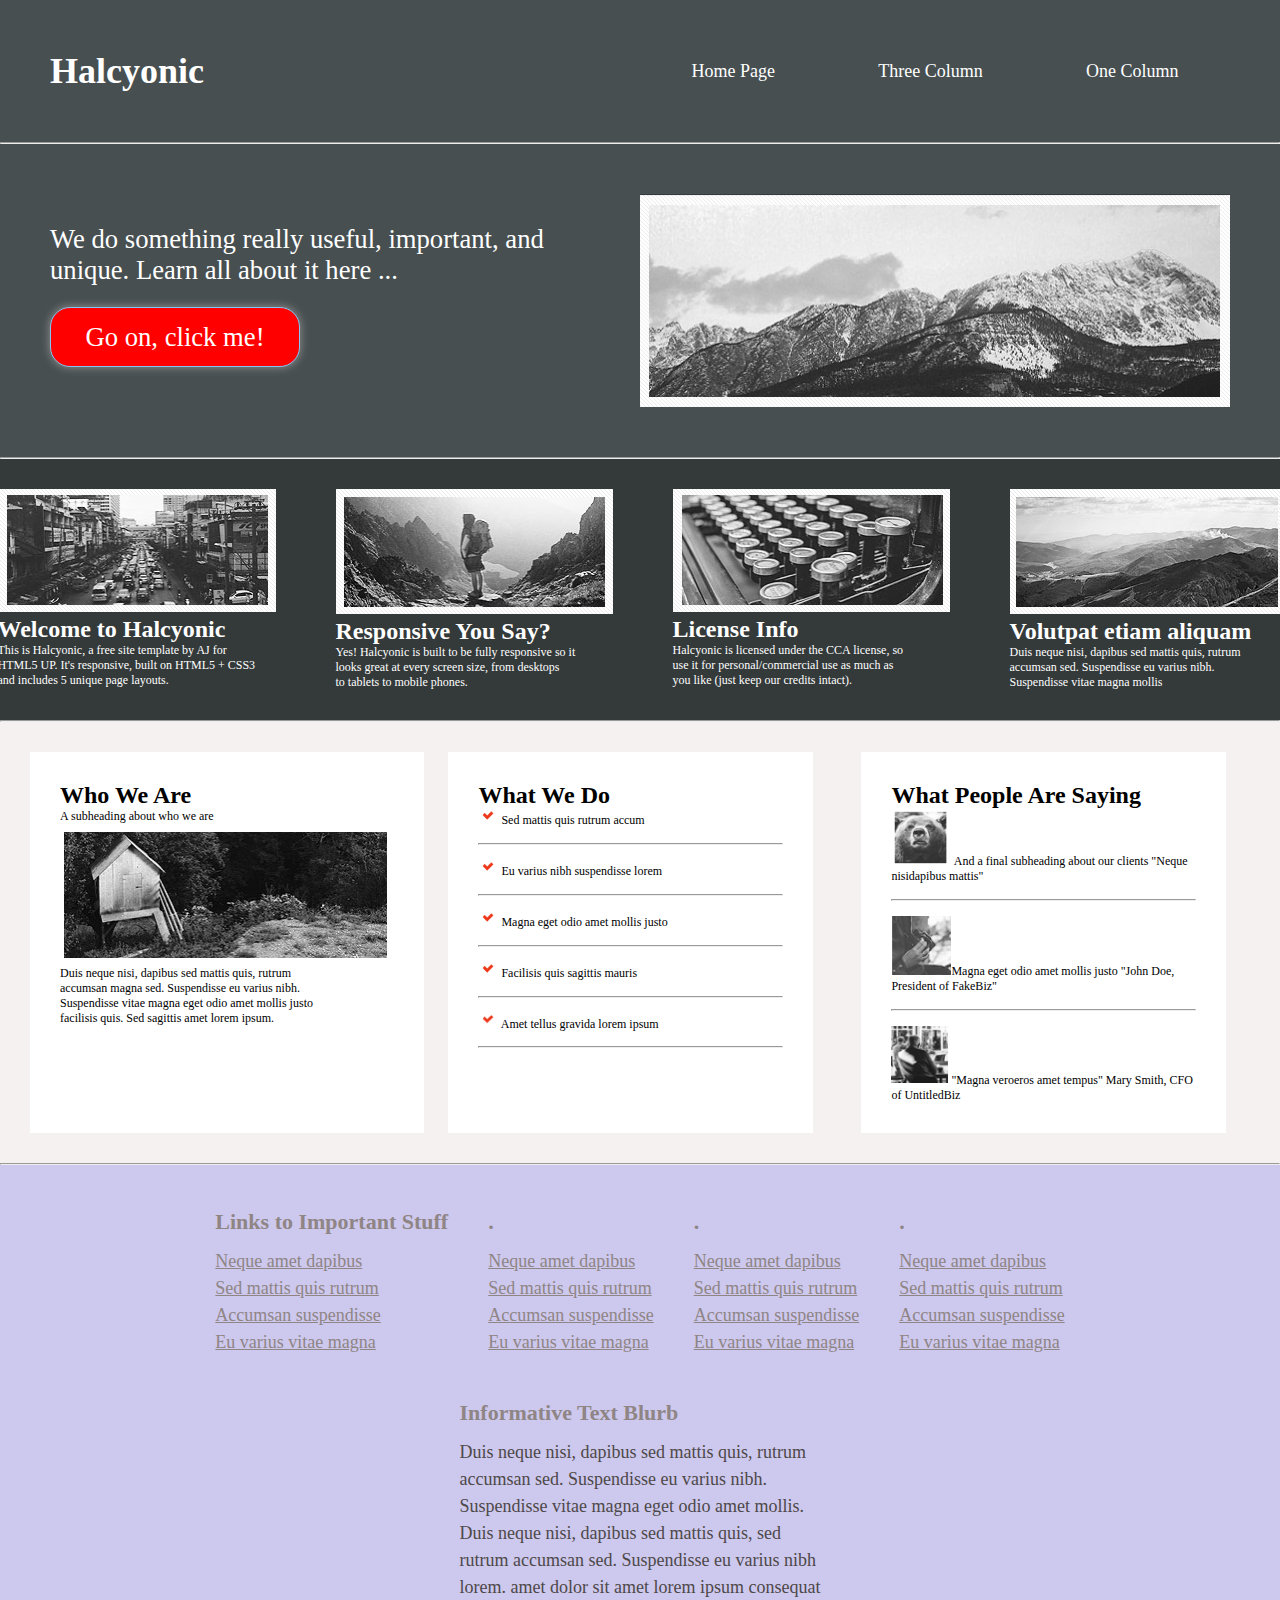
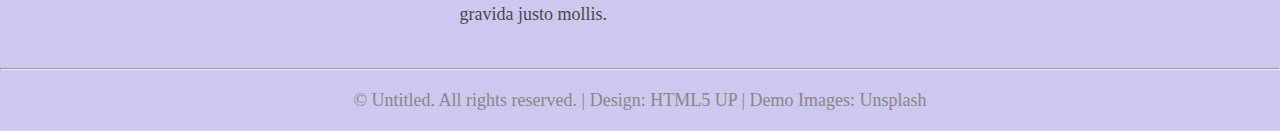
<file: index.html>
<!DOCTYPE html>
<html lang="en">
<head>
    <meta charset="UTF-8">
    <meta http-equiv="X-UA-Compatible" content="IE=edge">
    <meta name="viewport" content="width=device-width, initial-scale=1.0">
    <title>Pagina Web Parcial </title>
    <link rel="stylesheet" href="style.css">
 
</head>
<body>
    <div class="ContenedorParteUno">
        <header>
            <div class="ItemsParteUno">
                <h1>Halcyonic </h1>
            </div>
            <nav>
                <a href="">Home Page</a>
                <a href="TheereColumn.html">Three Column</a>
                <a href="OneColumn.html">One Column</a>
            </nav>
        </header>
        <hr>
        <header>
            <div class="ItemsParteUnoDos">
                <p>We do something really useful, important, and  </p>
                <p>unique. Learn all about it here ...</p>    

                <br>

                <div id="button-header">
                    <button id="boton-click-me">Go on, click me!</button>
                </div>
            </div>
            <nav>
                <img src="imagenPrincipal.PNG" width="600" alt="">
            </nav>
        </header>
    </div>
    <hr>

    <div class="ContenedorParteDos">
        <div class="ItemsParteDos">
            <img src="imagen1menu.PNG" alt="imagen1menu">
            <h1>Welcome to Halcyonic</h1>
            <p>This is Halcyonic, a free site template by AJ for</p>
            <p>HTML5 UP. It's responsive, built on HTML5 + CSS3</p>
            <p>and includes 5 unique page layouts.</p>
        </div>
        <div class="ItemsParteDos">
            <img src="imagen2menu.PNG" alt="imagen2menu">
            <h1>Responsive You Say?</h1>
            <p>Yes! Halcyonic is built to be fully responsive so it</p>
            <p>looks great at every screen size, from desktops</p>
            <p>to tablets to mobile phones.</p>
        </div>
        <div class="ItemsParteDos">
            <img src="imagen3menu.PNG" alt="imagen3menu">
            <h1>License Info</h1>
            <p>Halcyonic is licensed under the CCA license, so</p>
            <p>use it for personal/commercial use as much as</p>
            <p>you like (just keep our credits intact).</p>
        </div>
        <div class="ItemsParteDos">
            <img src="imagen4menu.PNG" alt="imagen4menu">
            <h1>Volutpat etiam aliquam</h1>
            <p>Duis neque nisi, dapibus sed mattis quis, rutrum</p>
            <p>accumsan sed. Suspendisse eu varius nibh.</p>
            <p>Suspendisse vitae magna mollis</p>
        </div>
    </div>
    <hr>
    <div class="ContenedorParteTres">
        <div class="ItemsParteTres">
            <h1>Who We Are</h1>
            <p>A subheading about who we are</p>
            <img src="imagenInferior.PNG" alt="imagenInferior">
            <p>Duis neque nisi, dapibus sed mattis quis, rutrum</p>
            <p>accumsan magna sed. Suspendisse eu varius nibh.</p>
            <p>Suspendisse vitae magna eget odio amet mollis justo</p>
            <p>facilisis quis. Sed sagittis amet lorem ipsum.</p>
        </div>
   
        <div class="ItemsParteTres">
            <h1>What We Do</h1>
            <ul class="Lista_Tilde">
                <ol> <img src="tildeRojo.PNG" width="20px" alt=""> Sed mattis quis rutrum accum</ol>
                <br>
                <hr>
                <br>
                <ol> <img src="tildeRojo.PNG" width="20px" alt=""> Eu varius nibh suspendisse lorem</ol>
                <br>
                <hr>
                <br>
                <ol> <img src="tildeRojo.PNG" width =20px alt=""> Magna eget odio amet mollis justo</ol>
                <br>
                <hr>
                <br>
                <ol> <img src="tildeRojo.PNG" width="20px" alt=""> Facilisis quis sagittis mauris</ol>
                <br>
                <hr>
                <br>
                <ol> <img src="tildeRojo.PNG" width="20px" alt=""> Amet tellus gravida lorem ipsum</ol>
                <br>
                <hr>
                <br>
            </ul>
        </div>
        <div class="ItemsParteTres">
            <h1>What People Are Saying</h1>
            <ul class="Lista_Imagenes">
                <ol> <img src="oso.PNG" width="60px" alt=""> And a final subheading about our clients "Neque nisidapibus mattis"</ol>
                <br>
                <hr>
                <br>
                <ol> <img src="camara.PNG" width="60px" alt="">Magna eget odio amet mollis justo "John Doe, President of FakeBiz"</ol>
                <br>
                <hr>
                <br>
                <ol> <img src="señor.PNG" width =60px alt="">"Magna veroeros amet tempus" Mary Smith, CFO of UntitledBiz </ol>
            </ul>
        </div>
    </div>
    <hr>

<footer>
    <section class=" SelectorFooter">
      <div class="SelectorFooterDiv"> 
        <h2 class="Titulo">Links to Important Stuff</h2>
        <ul>
          <li><a href="#">Neque amet dapibus</a></li>
          <li><a href="#">Sed mattis quis rutrum</a></li>
          <li><a href="#">Accumsan suspendisse</a></li>
          <li><a href="#">Eu varius vitae magna</a></li>
        </ul>
      </div>
      <div class="SelectorFooterDiv">
        <h2 class="Titulo">.</h2>
        <ul>
            <li><a href="#">Neque amet dapibus</a></li>
            <li><a href="#">Sed mattis quis rutrum</a></li>
            <li><a href="#">Accumsan suspendisse</a></li>
            <li><a href="#">Eu varius vitae magna</a></li>
        </ul>
      </div>

      <div class="SelectorFooterDiv">
        <h2 class="Titulo">.</h2>
        <ul>
            <li><a href="#">Neque amet dapibus</a></li>
            <li><a href="#">Sed mattis quis rutrum</a></li>
            <li><a href="#">Accumsan suspendisse</a></li>
            <li><a href="#">Eu varius vitae magna</a></li>
        </ul>
      </div>

      <div class="SelectorFooterDiv">
        <h2 class="Titulo">.</h2>
        <ul>
            <li><a href="#">Neque amet dapibus</a></li>
            <li><a href="#">Sed mattis quis rutrum</a></li>
            <li><a href="#">Accumsan suspendisse</a></li>
            <li><a href="#">Eu varius vitae magna</a></li>
        </ul>
      </div>
      <div class="SelectorFooterDiv">
        <h2 class="Titulo">Informative Text Blurb</h2>
        <p>Duis neque nisi, dapibus sed mattis quis, rutrum </p>
        <p>accumsan sed. Suspendisse eu varius nibh.</p>
        <p>Suspendisse vitae magna eget odio amet mollis.</p>
        <p>Duis neque nisi, dapibus sed mattis quis, sed</p>
        <p>rutrum accumsan sed. Suspendisse eu varius nibh</p>
        <p>lorem. amet dolor sit amet lorem ipsum consequat</p>
        <p>gravida justo mollis.</p>
      </div>
 </section>
 <hr>
    <section class="ParteInferior">
      <ul class="ParteInferiorLista">
        <li>&copy; Untitled. All rights reserved. | Design: HTML5 UP | Demo Images: Unsplash</li>
      </ul>
    </section>       
</body>
</html>
</file>
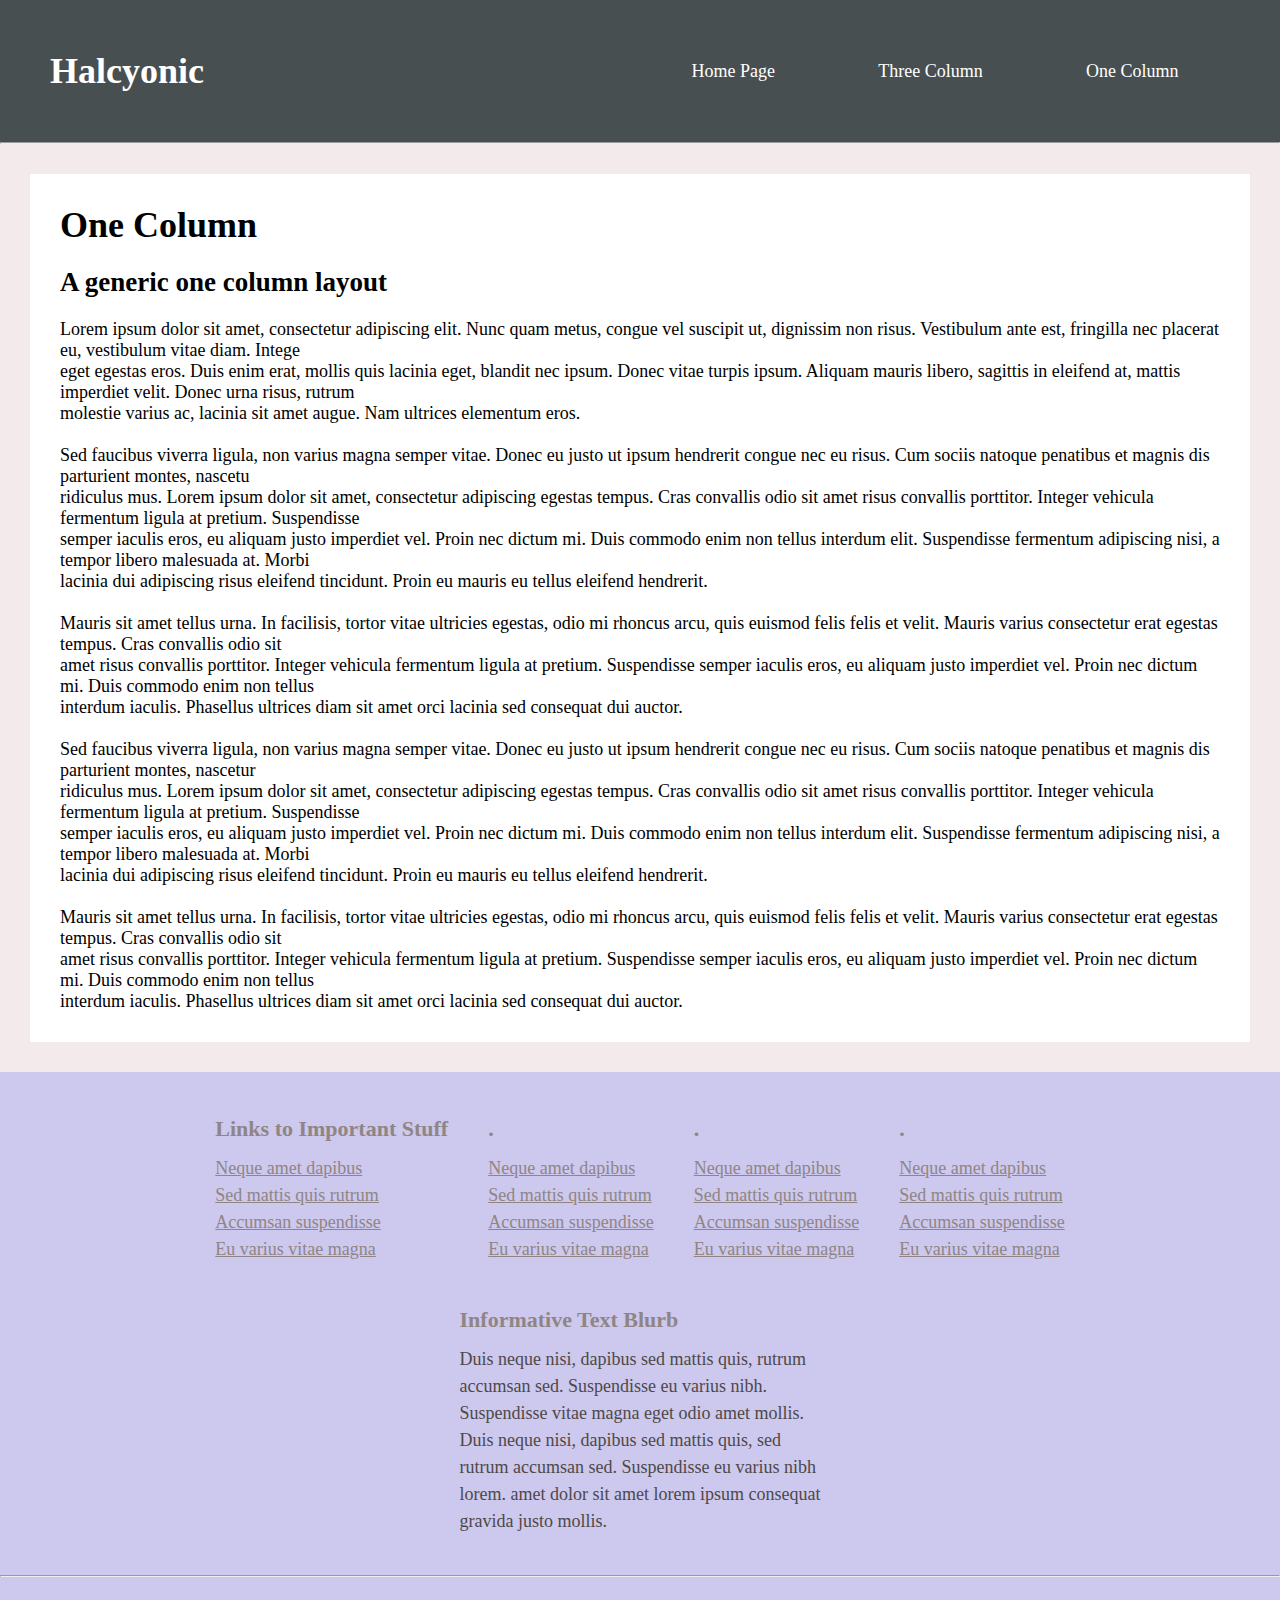
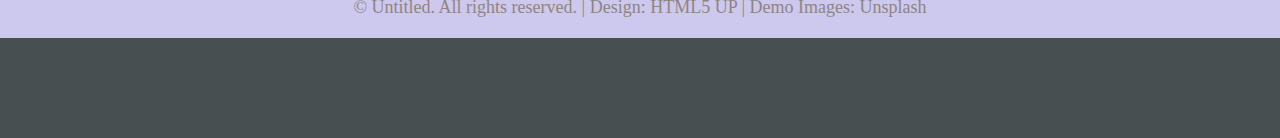
<file: OneColumn.html>
<!DOCTYPE html>
<html lang="en">
<head>
    <meta charset="UTF-8">
    <meta http-equiv="X-UA-Compatible" content="IE=edge">
    <meta name="viewport" content="width=device-width, initial-scale=1.0">
    <title>OneColumn</title>
    <link rel="stylesheet" href="OneColumnsStyle.css">
</head>
<body>
    <div class="Contenedor">
        <header >
            <div class="ContenedorUno">
                <h1>Halcyonic</h1>
            </div>
            <nav>
                <a href="index.html">Home Page</a>
                <a href="TheereColumn.html">Three Column</a>
                <a href="OneColumn.html">One Column</a>
            </nav>
        </header>
        <hr>
       
            <div class ="ContenedorDos" >
                <div class="ItemsContenedorDos">
                    <h1>One Column</h1>
                    <br>
                    <h2>A generic one column layout</h2>
                    <br>
                    <p>Lorem ipsum dolor sit amet, consectetur adipiscing elit. Nunc quam metus, congue vel suscipit ut, dignissim non risus. Vestibulum ante est, fringilla nec placerat eu, vestibulum vitae diam. Intege</p>
                    <p>eget egestas eros. Duis enim erat, mollis quis lacinia eget, blandit nec ipsum. Donec vitae turpis ipsum. Aliquam mauris libero, sagittis in eleifend at, mattis imperdiet velit. Donec urna risus, rutrum</p>
                    <p>molestie varius ac, lacinia sit amet augue. Nam ultrices elementum eros.</p>
                    <br>
                    <p>Sed faucibus viverra ligula, non varius magna semper vitae. Donec eu justo ut ipsum hendrerit congue nec eu risus. Cum sociis natoque penatibus et magnis dis parturient montes, nascetu</p>
                    <p>ridiculus mus. Lorem ipsum dolor sit amet, consectetur adipiscing egestas tempus. Cras convallis odio sit amet risus convallis porttitor. Integer vehicula fermentum ligula at pretium. Suspendisse</p>
                    <p>semper iaculis eros, eu aliquam justo imperdiet vel. Proin nec dictum mi. Duis commodo enim non tellus interdum elit. Suspendisse fermentum adipiscing nisi, a tempor libero malesuada at. Morbi</p>
                    <p>lacinia dui adipiscing risus eleifend tincidunt. Proin eu mauris eu tellus eleifend hendrerit.</p>
                    <br>
                    <p>Mauris sit amet tellus urna. In facilisis, tortor vitae ultricies egestas, odio mi rhoncus arcu, quis euismod felis felis et velit. Mauris varius consectetur erat egestas tempus. Cras convallis odio sit</p>
                    <p>amet risus convallis porttitor. Integer vehicula fermentum ligula at pretium. Suspendisse semper iaculis eros, eu aliquam justo imperdiet vel. Proin nec dictum mi. Duis commodo enim non tellus</p>
                    <p>interdum iaculis. Phasellus ultrices diam sit amet orci lacinia sed consequat dui auctor.</p>
                    <br>
                    <p>Sed faucibus viverra ligula, non varius magna semper vitae. Donec eu justo ut ipsum hendrerit congue nec eu risus. Cum sociis natoque penatibus et magnis dis parturient montes, nascetur</p>
                    <p>ridiculus mus. Lorem ipsum dolor sit amet, consectetur adipiscing egestas tempus. Cras convallis odio sit amet risus convallis porttitor. Integer vehicula fermentum ligula at pretium. Suspendisse</p>
                    <p>semper iaculis eros, eu aliquam justo imperdiet vel. Proin nec dictum mi. Duis commodo enim non tellus interdum elit. Suspendisse fermentum adipiscing nisi, a tempor libero malesuada at. Morbi</p>
                    <p>lacinia dui adipiscing risus eleifend tincidunt. Proin eu mauris eu tellus eleifend hendrerit.</p>
                    <br>
                    <p>Mauris sit amet tellus urna. In facilisis, tortor vitae ultricies egestas, odio mi rhoncus arcu, quis euismod felis felis et velit. Mauris varius consectetur erat egestas tempus. Cras convallis odio sit</p>
                    <p>amet risus convallis porttitor. Integer vehicula fermentum ligula at pretium. Suspendisse semper iaculis eros, eu aliquam justo imperdiet vel. Proin nec dictum mi. Duis commodo enim non tellus</p>
                    <p>interdum iaculis. Phasellus ultrices diam sit amet orci lacinia sed consequat dui auctor.</p>
                 </div>
            </div>
        
        <footer>
          <section class=" SelectorFooter">
            <div class="SelectorFooterDiv"> 
              <h2 class="Titulo">Links to Important Stuff</h2>
              <ul>
                <li><a href="#">Neque amet dapibus</a></li>
                <li><a href="#">Sed mattis quis rutrum</a></li>
                <li><a href="#">Accumsan suspendisse</a></li>
                <li><a href="#">Eu varius vitae magna</a></li>
              </ul>
            </div>
            <div class="SelectorFooterDiv">
              <h2 class="Titulo">.</h2>
              <ul>
                  <li><a href="#">Neque amet dapibus</a></li>
                  <li><a href="#">Sed mattis quis rutrum</a></li>
                  <li><a href="#">Accumsan suspendisse</a></li>
                  <li><a href="#">Eu varius vitae magna</a></li>
              </ul>
            </div>
      
            <div class="SelectorFooterDiv">
              <h2 class="Titulo">.</h2>
              <ul>
                  <li><a href="#">Neque amet dapibus</a></li>
                  <li><a href="#">Sed mattis quis rutrum</a></li>
                  <li><a href="#">Accumsan suspendisse</a></li>
                  <li><a href="#">Eu varius vitae magna</a></li>
              </ul>
            </div>
      
            <div class="SelectorFooterDiv">
              <h2 class="Titulo">.</h2>
              <ul>
                  <li><a href="#">Neque amet dapibus</a></li>
                  <li><a href="#">Sed mattis quis rutrum</a></li>
                  <li><a href="#">Accumsan suspendisse</a></li>
                  <li><a href="#">Eu varius vitae magna</a></li>
              </ul>
            </div>
            <div class="SelectorFooterDiv">
              <h2 class="Titulo">Informative Text Blurb</h2>
              <p>Duis neque nisi, dapibus sed mattis quis, rutrum </p>
              <p>accumsan sed. Suspendisse eu varius nibh.</p>
              <p>Suspendisse vitae magna eget odio amet mollis.</p>
              <p>Duis neque nisi, dapibus sed mattis quis, sed</p>
              <p>rutrum accumsan sed. Suspendisse eu varius nibh</p>
              <p>lorem. amet dolor sit amet lorem ipsum consequat</p>
              <p>gravida justo mollis.</p>
            </div>
       </section>
       <hr>
          <section class="ParteInferior">
            <ul class="ParteInferiorLista">
              <li>&copy; Untitled. All rights reserved. | Design: HTML5 UP | Demo Images: Unsplash</li>
            </ul>
          </section>   
          <header>
    </div>
</body>
</html>
</file>
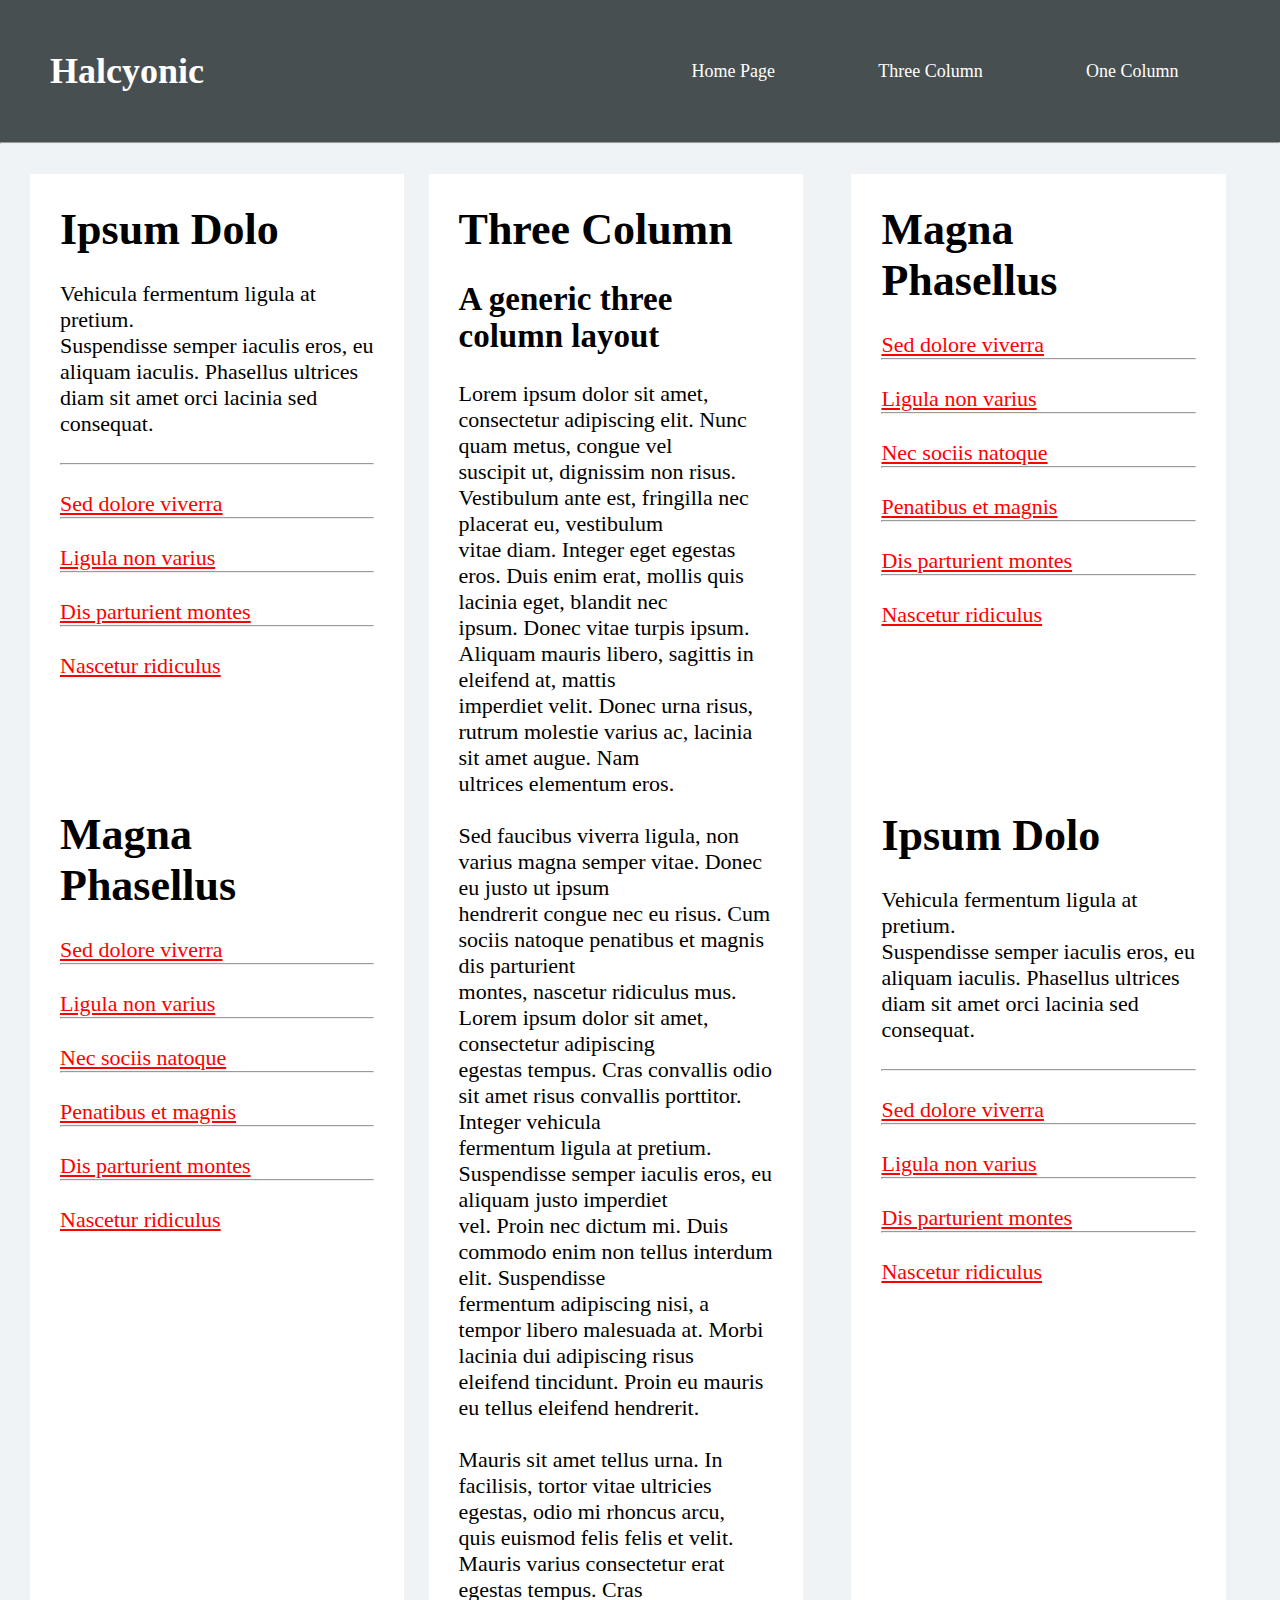
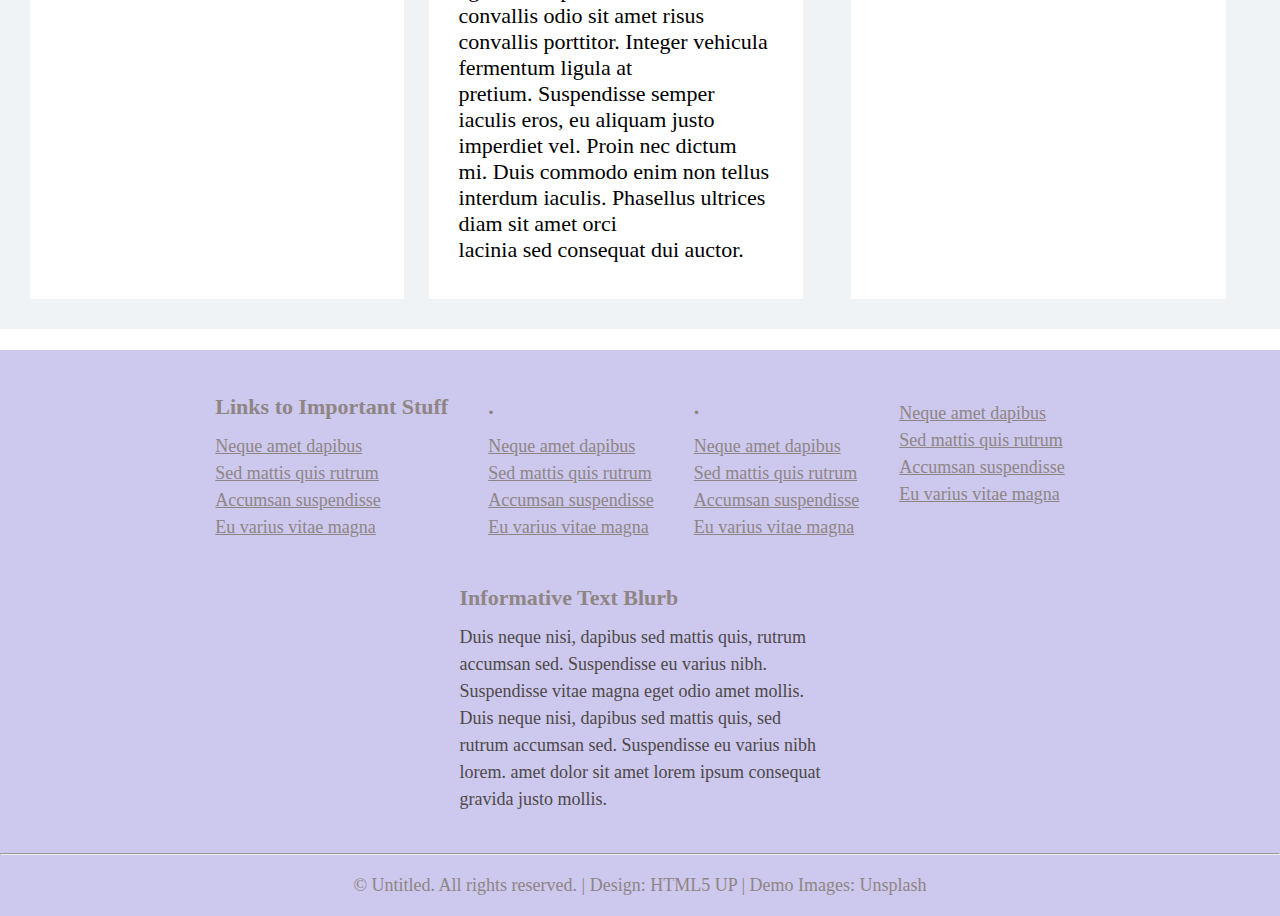
<file: TheereColumn.html>
<!DOCTYPE html>
<html lang="en">
<head>
    <meta charset="UTF-8">
    <meta http-equiv="X-UA-Compatible" content="IE=edge">
    <meta name="viewport" content="width=device-width, initial-scale=1.0">
    <title>TheereColumn</title>
    <link rel="stylesheet" href="TheereColumn.css">
</head>
<body>
    <div class="ContenedorParteUno">
        <header>
            <div class="ItemsParteUno">
                <h1>Halcyonic </h1>
            </div>
            <nav>
                <a href="index.html">Home Page</a>
                <a href="TheereColumn.html">Three Column</a>
                <a href="OneColumn.html">One Column</a>
            </nav>
        </header>
        <hr>
        <div class="ContenedorParteDos">
          <div class="ItemsParteDos">
            <h1>Ipsum Dolo</h1>
            <br>
            <p>Vehicula fermentum ligula at pretium.</p>
            <p>Suspendisse semper iaculis eros, eu</p>
            <p>aliquam iaculis. Phasellus ultrices</p>
            <p>diam sit amet orci lacinia sed</p>
            <p>consequat.</p>
            <br>
            <hr>
            <br>
            <a  href="">Sed dolore viverra </a>
            <br>
            <hr>
            <br>
            <a href="">Ligula non varius</a>
            <br>
            <hr>
            <br>
            <a href="">Dis parturient montes</a>
            <br>
            <hr>
            <br>
            <a href="">Nascetur ridiculus</a>
            <br>
            <br>
            <br>
            <br>
            <br>
            <br>
            <h1>Magna Phasellus</h1>
            <br>
            <a  href="">Sed dolore viverra</a>
            <br>
            <hr>
            <br>
            <a href="">Ligula non varius</a>
            <br>
            <hr>
            <br>
            <a href="">Nec sociis natoque</a>
            <br>
            <hr>
            <br>
            <a href="">Penatibus et magnis</a>
            <br>
            <hr>
            <br>
            <a href="">Dis parturient montes</a>
            <br>
            <hr>
            <br>
            <a href="">Nascetur ridiculus</a>
          </div>
          <div class="ItemsParteDos">
              <h1>Three Column</h1>
              <br>
              <h2>A generic three column layout</h2>
              <br>
              <p>Lorem ipsum dolor sit amet, consectetur adipiscing elit. Nunc quam metus, congue vel</p>
              <p>suscipit ut, dignissim non risus. Vestibulum ante est, fringilla nec placerat eu, vestibulum</p>
              <p>vitae diam. Integer eget egestas eros. Duis enim erat, mollis quis lacinia eget, blandit nec</p>
              <p>ipsum. Donec vitae turpis ipsum. Aliquam mauris libero, sagittis in eleifend at, mattis</p>
              <p>imperdiet velit. Donec urna risus, rutrum molestie varius ac, lacinia sit amet augue. Nam</p>
              <p>ultrices elementum eros.</p>
              <br>
              <p>Sed faucibus viverra ligula, non varius magna semper vitae. Donec eu justo ut ipsum</p>
              <p>hendrerit congue nec eu risus. Cum sociis natoque penatibus et magnis dis parturient</p>
              <p>montes, nascetur ridiculus mus. Lorem ipsum dolor sit amet, consectetur adipiscing</p>
              <p>egestas tempus. Cras convallis odio sit amet risus convallis porttitor. Integer vehicula</p>
              <p>fermentum ligula at pretium. Suspendisse semper iaculis eros, eu aliquam justo imperdiet</p>
              <p>vel. Proin nec dictum mi. Duis commodo enim non tellus interdum elit. Suspendisse</p>
              <p>fermentum adipiscing nisi, a tempor libero malesuada at. Morbi lacinia dui adipiscing risus</p>
              <p>eleifend tincidunt. Proin eu mauris eu tellus eleifend hendrerit.</p>
              <br>
              <p>Mauris sit amet tellus urna. In facilisis, tortor vitae ultricies egestas, odio mi rhoncus arcu,</p>
              <p>quis euismod felis felis et velit. Mauris varius consectetur erat egestas tempus. Cras</p>
              <p>convallis odio sit amet risus convallis porttitor. Integer vehicula fermentum ligula at</p>
              <p>pretium. Suspendisse semper iaculis eros, eu aliquam justo imperdiet vel. Proin nec dictum</p>
              <p>mi. Duis commodo enim non tellus interdum iaculis. Phasellus ultrices diam sit amet orci</p>
              <p>lacinia sed consequat dui auctor.</p>
              <br>
          </div>
          <div class="ItemsParteDos">
            <h1>Magna Phasellus</h1>
            <br>
            <a  href="">Sed dolore viverra</a>
            <br>
            <hr>
            <br>
            <a href="">Ligula non varius</a>
            <br>
            <hr>
            <br>
            <a href="">Nec sociis natoque</a>
            <br>
            <hr>
            <br>
            <a href="">Penatibus et magnis</a>
            <br>
            <hr>
            <br>
            <a href="">Dis parturient montes</a>
            <br>
            <hr>
            <br>
            <a href="">Nascetur ridiculus</a>
            <br>
            <br>
            <br>
            <br>
            <br>
            <br>
            <br>
            <br>
            <h1>Ipsum Dolo</h1>
            <br>
            <p>Vehicula fermentum ligula at pretium.</p>
            <p>Suspendisse semper iaculis eros, eu</p>
            <p>aliquam iaculis. Phasellus ultrices</p>
            <p>diam sit amet orci lacinia sed</p>
            <p>consequat.</p>
            <br>
            <hr>
            <br>
            <a  href="">Sed dolore viverra </a>
            <br>
            <hr>
            <br>
            <a href="">Ligula non varius</a>
            <br>
            <hr>
            <br>
            <a href="">Dis parturient montes</a>
            <br>
            <hr>
            <br>
            <a href="">Nascetur ridiculus</a>
        </div>
      </div>  
      <br>
      <footer>
        <section class=" SelectorFooter">
          <div class="SelectorFooterDiv"> 
            <h2 class="Titulo">Links to Important Stuff</h2>
            <ul>
              <li><a href="#">Neque amet dapibus</a></li>
              <li><a href="#">Sed mattis quis rutrum</a></li>
              <li><a href="#">Accumsan suspendisse</a></li>
              <li><a href="#">Eu varius vitae magna</a></li>
            </ul>
          </div>
          <div class="SelectorFooterDiv">
            <h2 class="Titulo">.</h2>
            <ul>
                <li><a href="#">Neque amet dapibus</a></li>
                <li><a href="#">Sed mattis quis rutrum</a></li>
                <li><a href="#">Accumsan suspendisse</a></li>
                <li><a href="#">Eu varius vitae magna</a></li>
            </ul>
          </div>
          <div class="SelectorFooterDiv">
            <h2 class="Titulo">.</h2>
            <ul>
                <li><a href="#">Neque amet dapibus</a></li>
                <li><a href="#">Sed mattis quis rutrum</a></li>
                <li><a href="#">Accumsan suspendisse</a></li>
                <li><a href="#">Eu varius vitae magna</a></li>
            </ul>
          </div>
          <div class="SelectorFooterDiv">
            <h2 class="Titulo"></h2>
            <ul>
                <li><a href="#">Neque amet dapibus</a></li>
                <li><a href="#">Sed mattis quis rutrum</a></li>
                <li><a href="#">Accumsan suspendisse</a></li>
                <li><a href="#">Eu varius vitae magna</a></li>
            </ul>
          </div>
          <div class="SelectorFooterDiv">
            <h2 class="Titulo">Informative Text Blurb</h2>
            <p>Duis neque nisi, dapibus sed mattis quis, rutrum </p>
            <p>accumsan sed. Suspendisse eu varius nibh.</p>
            <p>Suspendisse vitae magna eget odio amet mollis.</p>
            <p>Duis neque nisi, dapibus sed mattis quis, sed</p>
            <p>rutrum accumsan sed. Suspendisse eu varius nibh</p>
            <p>lorem. amet dolor sit amet lorem ipsum consequat</p>
            <p>gravida justo mollis.</p>
          </div>
     </section>
     <hr>
        <section class="ParteInferior">
          <ul class="ParteInferiorLista">
            <li>&copy; Untitled. All rights reserved. | Design: HTML5 UP | Demo Images: Unsplash</li>
          </ul>
        </section>         
</body>
</html>
</file>
<file: style.css>
*{
    margin: 0;
    padding: 0;
    box-sizing: border-box;
}
.ContenedorParteUnodor{
    background-color:#0e0101;
    margin: auto;
    display: flex;
    flex-flow: row wrap;
    
    
}
body{
    font-family: Yanone Kaffeesatz;
    font-size: 13.5pt;
    padding:0px;
    margin:0px;
    background-color:#0e0101;
    color: white;
  }

  header{
    width: 100%;
    padding: 50px;
    background-color: #474f51 ;
    /* color: white; */
    display: flex;
    justify-content: space-between;
    align-items: center;
    flex-direction: row;
}

header .ItemsParteUno a {
    color: white;
    text-decoration: none;
}

 header nav {
     width:50%;

     display: flex;
     flex-wrap: wrap;
     align-items: center;
 }

 header nav a{
    color: white;
    text-align: center;
    text-decoration: none;
    padding: 10px;
    
    flex-grow: 1;
 }
 header nav a:hover{
    background-color: rgb(100, 90, 90);
    color: white;
 }

 @media screen and (max-width: 800px){
     header{
         flex-wrap: nowrap;
     }
 }
 header .ItemsParteUnoDos p{
    color: white;
    font-size: 20pt;
 }


 #button-header {
    display: flex;
    justify-content: center;
    background-color:  rgb(202, 95, 7); 
    font-size: 21px;
}

#boton-click-me{
    background-color: rgb(255, 0, 0);
    border-style: none;
    font-family: Yanone Kaffeesatz;
    font-size: 20pt;
    color: white;
}

  #button-header {
    
    background-color:  rgb(255, 0, 0);
    border-radius: 20px;
    width: 250px;
    height: 60px;
    margin-bottom: 10px;
    text-shadow: 0 0 3px #3B4346;
    border: 1px solid #84c5f3;
    box-shadow: 0 0 8px 1px #888888;
    font-size: 21px;
    cursor: pointer;
}
@media screen and (max-width: 800px){
    header .secundario{
        flex-direction:row;
    }

}
.ContenedorParteDos{
    width: 100%;
    display: flex;
    background: #474f51;
    padding: 0;
    box-sizing: border-box;
    flex-direction:row;
    justify-content: center;
    color: black;
}
.ItemsParteDos{
    flex :1;
    background: #34393a;
    padding: 30px;
    font-size: 12px;
    color: white;
    font-family: 'Yanone Kaffeesatz';
  
}
@media screen  and (max-width: 760px){
    .ContenedorParteDos{
        flex-direction: column-reverse;
    }
    
}

.ContenedorParteTres{
    width: 100%;
    background-color: rgb(245, 241, 241);
    padding: 30px;
    box-sizing: border-box;
    flex-direction:row;
    display:flex;
    justify-content: left;
    border: 2px;

}

.ItemsParteTres{
    flex :1;
    background: white;
    padding: 30px;
    font-size: 12px;
    color: rgb(0, 0, 0);
    font-family: 'Yanone Kaffeesatz';
}
.ItemsParteTres + .ItemsParteTres {
    margin-left: 2%;
    margin-right: 2%;
}

@media screen  and (max-width: 760px){
    .ItemsParteTres{
        flex-direction: column-reverse;
    }
    
}

footer{
    padding: 0;
    background-color: black;
  
}
ul {
    list-style: none;
    padding-left: 0;
}
footer {
    background-color: rgb(205, 200, 237);
    color: rgb(77, 73, 73);
    line-height: 1.5;
    width: 100%;

}
footer a {
    text-decoration: underline;
    color: rgb(143, 133, 133);
}
a:hover {
    text-decoration: underline;
}
.Titulo {
    color: rgb(143, 133, 133);
    font-family: 'Yanone Kaffeesatz';
    font-size: 1.375rem;
    padding-bottom: 0.625rem;
}
.ft-texto {
    color: rgb(143, 133, 133);
    font-family: 'Yanone Kaffeesatz';
    font-size: 1.375rem;
    padding-bottom: 0.625rem;
   
}

.SelectorFooter {
    padding: 1.25rem 1.875rem;
    display: flex;
    flex-wrap: wrap;
    flex: 1;
    justify-content: center;
}
.SelectorFooterDiv {
    padding: 1.25rem;
    min-width: 12.5rem /200px/;
    
}

@media only screen and (max-width: 950px) {
    .SelectorFooter {
        flex-direction: column;
    }
}

.ParteInferior {
    padding: 0.9375rem 1.875rem;
    color: rgb(143, 133, 133);
  
}
.ParteInferiorLista {
    width: 100%;
    display: flex;
    justify-content: center;
    flex-wrap: wrap;
}
.ParteInferiorLista li {
    margin: 0.125rem 0.625rem;
    white-space: nowrap;
}

.ParteInferiorLista li:nth-last-child(2) {
    flex: 1;       
}
</file>
<file: OneColumnsStyle.css>
*{
    margin: 0;
    padding: 0;
    box-sizing: border-box;
  }
 
  body{
    font-family: Yanone Kaffeesatz;
    font-size: 13.5pt;
    padding:0px;
    margin:0px;
    color: white;
    background-color: rgb(208, 198, 198);
    

  }
  header{
    width: 100%;
    padding: 50px;
    background-color: #474f51;
    display: flex;
    justify-content: space-between;
    align-items: center;
    flex-direction: row;
  }
  
  header nav {
     width:50%;
     display: flex;
     flex-wrap: wrap;
     align-items: center;
  }
  header nav a{
    color: white;
    text-align: center;
    text-decoration: none;
    padding: 10px;
    
    flex-grow: 1;
  }
  header nav a:hover{
    background-color: rgb(100, 90, 90);
    color: white;
  }
  
  @media screen and (max-width: 800px){
     header{
         flex-wrap: nowrap;
     }
  }

 .ContenedorDos{
    width: 100%;
    display: flex;
    background-color: #f3ebeb;
    padding: 30px;
    box-sizing: border-box;
    flex-direction:row;
}
.ItemsContenedorDos{
    flex :1;
    background-color: rgb(255, 255, 255);
    padding: 30px;
    font-size: 18px;
    color: black;
    font-family: 'Yanone Kaffeesatz';
}
.ItemsContenedorDos + .ItemsContenedorDos {
    margin-left: 2%;
    margin-right: 2%;
}

footer{
    padding: 0;
    background-color: black; 
}
ul {
    list-style: none;
    padding-left: 0;
}
footer {
    background-color: rgb(205, 200, 237);
    color: rgb(77, 73, 73);
    line-height: 1.5;
    width: 100%;
}
footer a {
    text-decoration: underline;
    color: rgb(143, 133, 133);
}
a:hover {
    text-decoration: underline;
}
.Titulo {
    color: rgb(143, 133, 133);
    font-family: 'Yanone Kaffeesatz';
    font-size: 1.375rem;
    padding-bottom: 0.625rem;
}
.ft-texto {
    color: rgb(143, 133, 133);
    font-family: 'Yanone Kaffeesatz';
    font-size: 1.375rem;
    padding-bottom: 0.625rem;
}

.SelectorFooter {
    padding: 1.25rem 1.875rem;
    display: flex;
    flex-wrap: wrap;
    flex: 1;
    justify-content: center;
}
.SelectorFooterDiv {
    padding: 1.25rem;
    min-width: 12.5rem /200px/;
    
}

@media only screen and (max-width: 950px) {
    .SelectorFooter {
        flex-direction: column;
    }
}

.ParteInferior {
    padding: 0.9375rem 1.875rem;
    color: rgb(143, 133, 133);
}
.ParteInferiorLista {
    width: 100%;
    display: flex;
    justify-content: center;
    flex-wrap: wrap;
}
.ParteInferiorLista li {
    margin: 0.125rem 0.625rem;
    white-space: nowrap;
}

.ParteInferiorLista li:nth-last-child(2) {
    flex: 1;       
}
</file>
<file: TheereColumn.css>
*{
  margin: 0;
  padding: 0;
  box-sizing: border-box;
}
.ContenedorParteUnodor{
  margin: auto;
  display: flex;
  flex-flow: row wrap;
  
}
body{
  font-family: Yanone Kaffeesatz;
  font-size: 13.5pt;
  padding:0px;
  margin:0px;
  
  color: white;
}

header{
  width: 100%;
  padding: 50px;
  background-color: #474f51  ;
  /* color: white; */
  display: flex;
  justify-content: space-between;
  align-items: center;
  flex-direction: row;
}

header .ItemsParteUno a {
  color: white;
  text-decoration: none;
}

header nav {
   width:50%;

   display: flex;
   flex-wrap: wrap;
   align-items: center;
}

header nav a{
  color: white;
  text-align: center;
  text-decoration: none;
  padding: 10px;
  
  flex-grow: 1;
}
header nav a:hover{
  background-color: rgb(100, 90, 90);
  color: white;
}

@media screen and (max-width: 800px){
   header{
       flex-wrap: nowrap;
   }
}
header .ItemsParteUnoDos p{
  color: white;
  font-size: 20pt;
}
.ContenedorParteDos{
  width: 100%;
  display: flex;
  background: #f0f3f6;
  padding: 30px;
  box-sizing: border-box;
  flex-direction:row;
  justify-content: center;
 
}

.ItemsParteDos{
  flex :1;
  background: rgba(255, 255, 255, 0.967);
  padding: 30px;
  font-size: 12px;
  color: rgb(0, 0, 0);
  font-family: 'Yanone Kaffeesatz';
  font-size: 1.375rem;
  padding-bottom: 0.625rem;

}
.ItemsParteDos + .ItemsParteDos {
  margin-left: 2%;
  margin-right: 2%;
}

.ItemsParteDos a{
  color: red;
}
@media screen  and (max-width: 760px){
  .ContenedorParteDos{
      flex-direction: column-reverse;
  }
  
}
footer{
  padding: 0
}
ul {
  list-style: none;
  padding-left: 0;
}
footer {
  background-color: rgb(205, 200, 237);
  color: rgb(77, 73, 73); 
  line-height: 1.5;
  width: 100%;

}
footer a {
  text-decoration: underline;
  color: rgb(143, 133, 133);
}
a:hover {
  text-decoration: underline;
}
.Titulo {
  color: rgb(143, 133, 133);
  font-family: 'Yanone Kaffeesatz';
  font-size: 1.375rem;
  padding-bottom: 0.625rem;
}
.ft-texto {
  color: rgb(143, 133, 133);
  font-family: 'Yanone Kaffeesatz';
  font-size: 1.375rem;
  padding-bottom: 0.625rem;
 
}

.SelectorFooter {
  padding: 1.25rem 1.875rem;
  display: flex;
  flex-wrap: wrap;
  flex: 1;
  justify-content: center;
}
.SelectorFooterDiv {
  padding: 1.25rem;
  min-width: 12.5rem /200px/;
  
}

@media only screen and (max-width: 950px) {
  .SelectorFooter {
      flex-direction: column;
  }
}

.ParteInferior {
  padding: 0.9375rem 1.875rem;
  color: rgb(143, 133, 133);

}
.ParteInferiorLista {
  width: 100%;
  display: flex;
  justify-content: center;
  flex-wrap: wrap;
}
.ParteInferiorLista li {
  margin: 0.125rem 0.625rem;
  white-space: nowrap;
}

.ParteInferiorLista li:nth-last-child(2) {
  flex: 1;       
}
</file>
